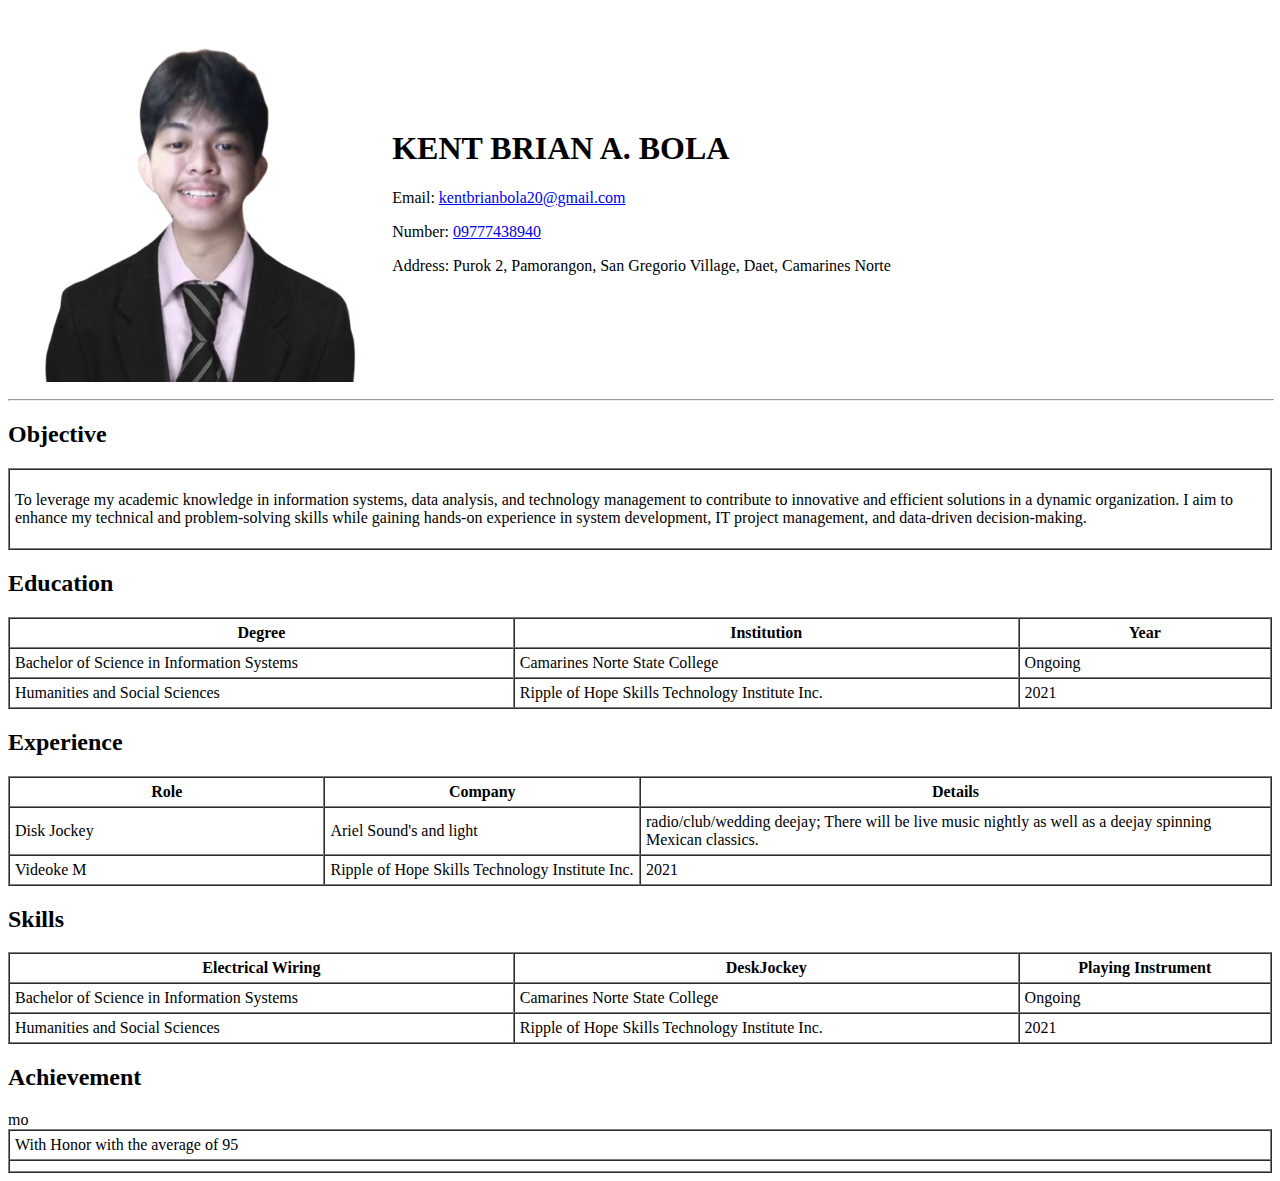
<file: Resume.html>
<!DOCTYPE html>
<html lang="en">
<head>
    <meta charset="UTF-8">
    <meta name="viewport" content="width=device-width, initial-scale=1.0">
    <title>Resume</title>
</head>
<body>
    <table cellspacing="0" cellpadding="5"width="100%">
        <tr>
            <td width="30%">
                <img src="Kent.png" width="100%" alt="kentpogi">
            </td>
            <td width="70%">
                <h1><b>KENT BRIAN A. BOLA</b></h1>
                <p>Email: <a href="mailto:kentbrianbola@gmail.com">kentbrianbola20@gmail.com</a></p>
                <p>Number: <a href="tel:09777438940">09777438940</a></p>
                <p>Address: Purok 2, Pamorangon, San Gregorio Village, Daet, Camarines Norte</p>
            </td>
        </tr>
    </table>
    
    
    
    <hr width ="100%">

    <h2>Objective</h2>
    <table border="1" width="100%" cellspacing="0" cellpadding="5%">
        <tr>
            <td>
                <p>
                    To leverage my academic knowledge in information systems, data analysis, and technology management
                    to contribute to innovative and efficient solutions in a dynamic organization. 
                    I aim to enhance my technical and problem-solving skills while gaining hands-on experience 
                    in system development, IT project management, and data-driven decision-making.
                </p>
            </td>
        </tr>
    </table>

    <h2>Education</h2>
    <table border="1" width="100%" cellspacing="0"cellpadding="5">
        <thead>
            <tr>
                <th width="40%">Degree</th>
                <th width="40%">Institution</th>
                <th width="20%">Year</th>
            </tr>
        </thead>
        <tbody>
            <tr>
                <td>Bachelor of Science in Information Systems</td>
                <td>Camarines Norte State College</td>
                <td>Ongoing</td>
            </tr>
            <tr>
                <td>Humanities and Social Sciences</td>
                <td>Ripple of Hope Skills Technology Institute Inc.</td>
                <td>2021</td>
            </tr>
        </tbody>
    </table>
    
    
    
    <h2>Experience</h2>
    <table border="1" width="100%" cellspacing="0"cellpadding="5">
        <thead>
            <tr>
                <th width="20%">Role</th>
                <th width="20%">Company</th>
                 <th width="40%">Details</th>
            </tr>
        </thead>
        <tbody>
            <tr>
                <td>Disk Jockey</td>
                <td>Ariel Sound's and light</td>
                 <td>radio/club/wedding deejay; There will be live music nightly as well as a deejay spinning Mexican classics.</td>
            </tr>
            <tr>
                <td>Videoke M</td>
                <td>Ripple of Hope Skills Technology Institute Inc.</td>
                <td>2021</td>
            </tr>
        </tbody>
    </table>
    
    <h2>Skills</h2>
    <table border="1" width="100%" cellspacing="0"cellpadding="5">
        <thead>
            <tr>
                <th width="40%">Electrical Wiring</th>
                <th width="40%">DeskJockey</th>
                <th width="40%">Playing Instrument</th>
            </tr>
        </thead>
        <tbody>
            <tr>
                <td>Bachelor of Science in Information Systems</td>
                <td>Camarines Norte State College</td>
                <td>Ongoing</td>
            </tr>
            <tr>
                <td>Humanities and Social Sciences</td>
                <td>Ripple of Hope Skills Technology Institute Inc.</td>
                <td>2021</td>
            </tr>
        </tbody>
    </table>
    
   <h2>Achievement</h2>
    <table border="1" width="100%" cellspacing="0" cellpadding="5%">
        <tr>
            <td>
                With Honor with the average of 95 
            </td>
        </tr>
        <tr>mo
            <td>
                
            </td>
        </tr>
  
    </table>
    
</body>
</html>
</file>
